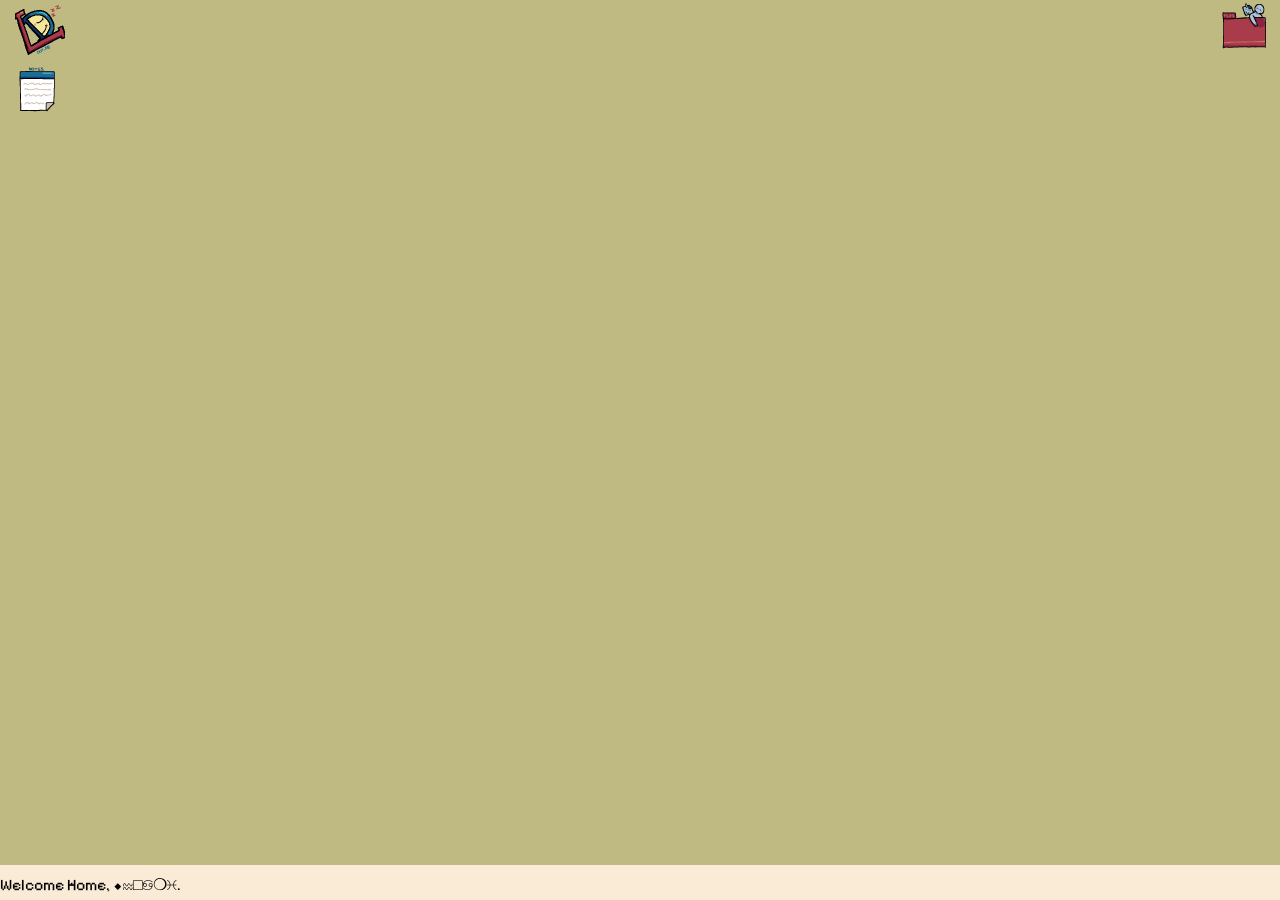
<file: index.html>
<DOCYTPE HTML>
<html>
<head>
    <!--Time for some nice comments!-->
    <!--This is the title of the tab once it opens as a website.-->
    <title>LucidDream(ing).me</title>
    <!--Allows the website to scale regarding with device size.
        The links also allow external CSS to be used, meaning cleaner code here
        AND a favicon as a tiny little image for my site!-->
    <meta name="viewport" content="width=device-width initial-scale=1.0">
    <link rel='stylesheet' type='text/css' href="index.css">
    <link rel='icon' type="image/x-icon" href="favicon.ico">
</head>
<body>

    <!--This represents the bottom bar class and the text involved
        which also includes the funny clock class I am so proud of!-->
    <div class="bottombar">
        <p class="welcome">Welcome Home, ⬥︎♒︎□︎♋︎❍︎♓︎.</p> <!--Displays text at bottom left-->
        <div class="clock" id="clock"> <!--Displays working clock at bottom right-->
        </div>
    </div>

    <!--This is the entire div class that represents the nested website-->
    <img class="appicon" src="appicon.png" height=50px width=50px alt="silly app icon">
    <!--That's the image class representing the LD app icon with some extra size tweaks and alt text.-->

    <div class="nestedWebsite"> <!--Class representing the hidden website inside of the App once opened.-->
        <div class="recordedVideo"> 
            <!--This is the video that is embedded inside of the hidden website-->
            <video width=100% height=100% controls>
                <source src=LucidDreaming.mp4 type="video/mp4">
            </video>
        </div>

        <!--Cosmetic details regarding top bar and exit area. Also includes the text used.-->
        <div class="apptopbar"> <p class="textlabel">LucidDream(ing).me</p>
            <div class="exitButton"> <p class="byebyetext">X</p>
            </div>
        </div>
    </div>

    <!-- Notepad application!-->
    <img class="notes" src="notes.png" height=50px width=50px alt="silly notes app icon">
    <!--Calls the image for the notes app and also changes some dimensions. Alt text is here for accesibility purposes.-->
    <div class="notepad">
        <!--All of this is mainly the text held within the scrollable notepad page.
            It's a bit...messy. I'm very well aware of this.-->
        <br>
        <h4>23/07/2026</h4>
        <p class="diarytext">Reality seems to be warping backwards each time I go to bed.</p>
        <p class="diarytext">In the sense that nothing really makes sense inside of my dreams anymore, like how people twist and distort into foreign shapes.</p>
        <p class="diarytext">They say the fragmented cells inside of your skull are incapable of producing and manipulating flesh and features of people you've never seen before.</p>
        <p class="diarytext">So, please answer me, why is my head rebelling against me now?</p>
        <p class="diarytext">...could it my meds?</p>
        <p class="diarytext">no.</p>
        <p class="diarytext">This is something else entirely. I know the entire paper they come with by heart.</p>
        <p class="diarytext">Let me see if my friends can help.</p>

        <br>
        <h4>17/08/2026</h4>
        <p class="diarytext">I told ⌤︎🢧︎△︎🢧︎ about it.</p>
        <p class="diarytext">She looked deeper into it and there was a similar post on Reddit.</p>
        <p class="diarytext">And it turned out I was right about the meds having nothing to do with this.</p>
        <p class="diarytext">So I gotta say, thank you weird obscure OP from 6 years ago, and to ⌤︎🢧︎△︎🢧︎ as well.</p>

        <br>
        <h4>25/08/2026</h4>
        <p class="diarytext">Talked to ⮑︎🢨︎🢪︎▶︎🡗︎🡗︎🢧︎ today. He told me someone claimed to have an app that could track... dreams.</p>
        <p class="diarytext">Sounds a bit... too farfetched to me.</p>
        <p class="diarytext">But they're getting worse. With each passing night, faces get distorted beyond recognition.</p>
        <p class="diarytext">But I'll give this app a shot. It's called "LucidDream(ing).me".</p>
        <p class="diarytext">Downloaded it last night. The icon looks pretty harmless and cute. The reading here says to just repeat the words, "dot me" before going to bed three times.</p>

        <br>
        <h4>19/09/2026</h4>
        <p class="diarytext">This is weird.</p>
        <p class="diarytext">The distortion has fully stopped for the past few days. I'm supposed to be happy, relieved even.</p>
        <p class="diarytext">But something feels awfully wrong. The strangers are all gone. But now ⌤︎🢧︎△︎🢧︎ and ⮑︎🢨︎🢪︎▶︎🡗︎🡗︎🢧︎ are recurring figures now.</p>
        <p class="diarytext">They never stay for long, but they are not distorted either.</p>
        <p class="diarytext">Recurring hallways are now a theme. Emptiness has overtaken the once endless ebb and flow of figures.</p>
        <p class="diarytext">It's only us three now within this dreamscape.</p>

        <br>
        <h4>22/09/2026</h4>
        <p class="diarytext">The app has replaced all of its inner contents with a dream I had yesterday.</p>
        <p class="diarytext">⌤︎🢧︎△︎🢧︎ and ⮑︎🢨︎🢪︎▶︎🡗︎🡗︎🢧︎ were both there inside of the dream. He was a cameraman and she walked with me for a while.</p>
        <p class="diarytext">They were there and before I knew it, they both were gone. Winding corridors and stairs of a place well frequented.</p>
        <p class="diarytext">Whenever I open up this app, it only shows a low quality video of such a dream, as if someone was scrying on me.</p>
        <p class="diarytext">I can't do this anymore.</p>
        <p class="diarytext">▷What. The. 🡐︎▶︎🢩︎🡕︎.</p>
        <p class="diarytext">⌤︎🢧︎△︎🢧︎. ⮑︎🢨︎🢪︎▶︎🡗︎🡗︎🢧︎.</p>
        <p class="diarytext">❄︎♒︎♏︎❒︎♏︎⬧︎ ■︎□︎⧫︎♒︎♓︎■︎♑︎ ⬥︎□︎❒︎⧫︎♒︎ ●︎□︎□︎🙵♓︎■︎♑︎ ♓︎■︎⬧︎♓︎♎︎♏︎ □︎♐︎ ♋︎■︎⍓︎❍︎□︎❒︎♏︎ □︎■︎⧫︎ ⍓︎□︎◆︎ ⬥︎♋︎■︎⧫︎ ⧫︎□︎ 🙰□︎♓︎■︎ ⧫︎♒︎♏︎ ❖︎□︎♓︎♍︎♏︎⬧︎✍︎ 🕈︎♋︎⬧︎■︎⧫︎ ♓︎⧫︎ ⬧︎□︎ ●︎□︎■︎♏︎●︎⍓︎ ♓︎■︎⬧︎♓︎♎︎♏︎ □︎♐︎ ⍓︎□︎◆︎❒︎ ♐︎❒︎♋︎♑︎❍︎♏︎■︎⧫︎♏︎♎︎ ♎︎❒︎♏︎♋︎❍︎⬧︎✍︎ ☺︎□︎♓︎■︎ ◆︎⬧︎ ☺︎□︎♓︎■︎ ◆︎⬧︎ ♋︎■︎♎︎ ♌︎♏︎♍︎□︎❍︎♏︎ ⬥︎♒︎□︎●︎♏︎</p>

        <div class="notepadtop">  
            <!--This is mainly cosmetics like the top bar inside of the page
                and the text inside of the bar and the exit button.-->
            <p class="textlabel">⬥︎♒︎□︎♋︎❍︎♓︎'s Journal</p>
            <div class="leavenotes">
                <p class="byebyetext">X</p>
            </div>
        </div>
    </div>

    <!--This is going to be the application that represents the folder-->
    <!--Nested inside of the folder will be two seperate icons. One talking about the cast a little bit and what we did!-->
    <!--The other one will be called extras talking more about what class this was for & Movie synposis-->

    <!--This will be the main Folder icon.-->
    <img class="folder" src="Folder.png" height=50px width=50px alt="silly thing app icon">
    <div class="folderin"> <!--Inside of the folder's tab!--> 
    <!--Here we will insert the images related to the two more objects.-->>
        <img class="contacts" src="contacts.png" height=50px width=50px alt="silly contact app icon">
        <div class="incontacts"> <!--Cosmetics inside of the Contacts tab-->
            <br>
            <br>
            <h4>ABOUT THE CREW</h4>
            <p class="diarytext">The film Lucid Dream featured on this site was created by the work of three students taking the Fall 2026 IM-UH 1011 class taught by Prof. Jack B. Du.</p>
            <p class="diarytext">Sara is one of the two actors in Lucid Dream and the main editor for the film hosted here. Majority of the editing and post-graphics was completed by her on her iPad, including clipping the video down from over three minutes to around 90s and adding on some VFX.</p>
            <p class="diarytext">Abdulla is the main cameraman for the film in Lucid Dream, and all of the shots featured inside of the film were recorded on his phone. He's the one behind the unique panel shots different composition angles.</p>
            <p class="diarytext">Sabrina is one of the two actors in Lucid Dream and the secondary editor. She was responsible for finding the SFX and backing track inside of the film video and acting as a helping hand for Sara during editing.</p>

            <div class="contactstop"> <!--The top bar for the in contacts-->
                <p class="nestedtextlabel">/⬥︎♒︎□︎♋︎❍︎♓︎'s Folder/Contacts/</p>
                <div class="leavecontacts">
                    <p class="nestedbyebyetext">X</p>
                </div> 
            </div>
        </div>

        <img class="readme" src="readme.png" height=50px width=50px alt="silly readme app icon">
        <div class="inreadme"> <!--Cosmetics inside of the README tab-->
            <!--You need two <br> before the text shows-->
            <br>
            <br>  <!--Text about this film.-->
            <h4>FILM SYNOPSIS</h4>
            <p class="diarytext">This film was filmed and takes place inside of the Arts Center, particularly inside of the empty hallways.</p>
            <p class="diarytext">The main story/narrative behind the film was about a girl wandering inside of the empty hallways and staircases with subtle signalling that this may not be a real event.</p>
            <p class="diarytext">For instance, at the beginning of the film, the girl is with her friend, who then promptly disappears which siganls that something is off about this environment.</p>
            <p class="diarytext">Furthermore, as the girl progresses throughtout her exploration, she begins loosing items on her over time.</p>
            <p class="diarytext">First it's the black bag. Next the glasses are gone. At last, the watch is missing.</p>
            <p class="diarytext">All of this occur throughout the film, with the climax being when the girl stumbles across a workshop related room and opens a cabinet that had a label saying "To NOT touch".</p>
            <p class="diarytext">Bang! The girl turns around, squints, before running away in fear before she wakes up.</p>
            <p class="diarytext">Everything is there. Except for the watch. So was it really all just a dream?</p>
            <p class="diarytext">In hindsight, the watch was meant to be significant due to fact that time does not flow linearly and watches get distorted in dreams</p>
            <div class="readmetop"> <!--The top bar for the in README-->
                <p class="nestedtextlabel">/⬥︎♒︎□︎♋︎❍︎♓︎'s Folder/README.txt/</p>
                <div class="leavereadme">
                    <p class="nestedbyebyetext">X</p>
                </div>
            </div>
        </div>

        <div class="folderintop"> <!--Cosmetics inside of the folder-->
            <p class="textlabel">⬥︎♒︎□︎♋︎❍︎♓︎'s Folder</p> <!--Text label-->
            <div class="leavefolder"> <!--Button to close folder-->
                <p class="byebyetext">X</p>
            </div>
        </div>
    </div>

    <!--Here ye, here ye, I summon thee index.js ; Basically calls the .js file that makes everything interactable-->
    <script src="index.js"></script> 

</body>
</html>
</file>
<file: index.css>
/*The webkit scrollbar series here is to customize the scroll bar, particularly the one
inside of the notes app in the website! Here it turns the scrollbar into a yellow color
and if the user hovers the scroll bar it will turn gold.*/

::-webkit-scrollbar {
       /*This defines how thick the scroll bar will be.*/
       width: 10px;
}

::-webkit-scrollbar-track {
       /*This defines what the background color of the track will be.*/
       background: #f1f1f1
}

::-webkit-scrollbar-thumb {
       /*This defines the scroll bar color.*/
       background:#f8d32f;
}

::-webkit-scrollbar-thumb:hover {
       /*This tells the scroll bar to turn gold when hovered!*/
       background:#b1982b;
}

/*This is related to the downloaded font package and allows fonts to be custom in this type!
Related to the Pixelfy_Sans folder.*/
@font-face {
       font-family: pixelSans;
       src: url(PixelifySans-VariableFont_wght.ttf);
}

/*Specific font changes made just for the Notes app. We change font into Pixel Sans
and we specify the specific pixel size for the diarytext class.*/
h4 { font-family: pixelSans; 
}

.diarytext { font-family: pixelSans;
             font-size: 15px;
}

/*This represents the CSS used to modify the background of the entire website. 
Heavily backrooms inspired colors, chose them due to wanting a more liminal feel.*/
body { background-color:#bfb982;
       margin: 0;
       padding: 0;

}
/*This represents the bottom bar on the main website! This bottom bar houses both the
welcome class in text displayed at the bottom left and the functional .js clock with 
the date in bottom right. Defines location, size, font and color.*/
.bottombar { overflow: hidden;
             margin: 0;
             background-color: antiquewhite;
             position: fixed;
             bottom: 0;
             width: 100%;
             height: 35px;
}

.welcome {font-family: pixelSans; 
          position: fixed;
          bottom: -10px
}

.clock {  font-family: pixelSans;
          position: fixed;
          bottom: 7.5px;
          right:0
}

/*From here will be the CSS for the Files.*/

.folder{ /*Location within the site + unmoveable!*/
         position: fixed;
         right: 10px;
}

.folderin { /*This defines the background track of the Folder once opened.
              This deals with the positioning, the color and the size!*/
           width: 100%;
           height: 100%;
           background-color: rgb(247, 241, 234);
           position: absolute;
           display: none;
           justify-content: center;
           align-items: center;
}

.folderintop { /*Top color bar for the folder. Also describes positioning and location.*/
              overflow: hidden;
              margin:0;
              background-color: #a93c4b;
              position: fixed;
              top: 0;
              width: 100%;
              height: 35px;
}

.leavefolder { /*Exit color bar for the folder! I'm going to use yellow!*/
              width: 2.5%;
              height: 35px;
              background-color: #f8d32f;
              top: 0;
              right: 0;
              position: fixed;
}


/*The following six are related to the workings of the Lucid Dreaming App Icon, shown by
the LD and sleeping face inside.*/

.apptopbar { /*Defines position, size, color and height of the blue bar at the top
              of the webpage image once opened.*/
             overflow: hidden;
             margin:0;
             background-color: #2d6bad;
             position: fixed;
             top: 0;
             width: 100%;
             height: 35px;
}

.appicon { /*Tells the website where the app should be placed, and makes it immovable*/
           position: fixed;
           left: 15px;
           top: 5px;
}

.nestedWebsite { /*The main website background. Defines the color, flexbox and position.*/
                 width: auto;
                 height: auto;
                 background-color: white;
                 position: absolute;
                 display: none;
                 justify-content: center;
                 align-items: center;
}

.exitButton { /*Defines the little red square that allows you to exit the site.
              The size, the location inside of the blue bar and what color it is.*/
              width: 2.5%;
              height: 35px;
              background-color: crimson;
              top: 0;
              right: 0;
              position: fixed;
}

.textlabel { /*This represents the text label on the blue bar! Defines font, size and location.*/
             color: white; 
             right: 45%;
             position: fixed;
             top: -10px;
             font-size: 17px;
             font-family: pixelSans;
}

.byebyetext { /*This is the small X inside of any button that allows you to close things.*/
              right: 12px;
              top: -7px;
              position: fixed;
              font-family: pixelSans;
}

/*Everything from here and onwards is used to define and change attributes ranging from location
to color to position to size to fonts regarding the silly notes app!*/

.notes { /*Defines app location inside of the website and position is immovable.*/
         position: fixed;
         left: 12px;
         top: 65px;
       }

.notepad { /*This defines the background track of the notepad once opened.
             This deals with the positioning, the color and the size!*/
           width: auto;
           height: auto;
           background-color: white;
           position: absolute;
           display: none;
           justify-content: center;
           align-items: center;
}

.notepadtop { /*This deals with the top bar that holds text inside. This is the blue
                bar that shows up when you open the notes app.*/
              overflow: hidden;
              margin:0;
              background-color: #1c6d95;
              position: fixed;
              top: 0;
              width: 100%;
              height: 35px;
}

.leavenotes { /*Funny yellow button that exits the notes app once clicked.
                I found yellow with blue to look better than red since it'll
                look like a cheap copy pasta if I just copied the color for 
                The Lucid Dreaming App. This defines the color, size and position.*/
              width: 2.5%;
              height: 35px;
              background-color: #f8d32f;
              top: 0;
              right: 0;
              position: fixed;
}

/*This will be the part relating to the nested Contacts App.*/
.contacts { /*Tells the website where the contacts should be inside of the folder, and makes it immovable*/
           position: fixed;
           left: 5px;
           top: 45px;
}

.incontacts { width: 100%; /*What the background of inside the contacts will look like and the color and position*/
              height: 100%;
              background-color: white;
              position: absolute;
              display: none;
              justify-content: center;
              align-items: center;
}

.contactstop { overflow: hidden; /*What the top bar will look like for the contacts from color to position to if it's moveable or not.*/
               margin:0;
               background-color: #7bb5d2;
               position: fixed;
               top: 35px;
               width: 100%;
               height: 35px;
}

.leavecontacts { width: 2.5%; /*This is the little button that represents the exit button. This CSS defines the color, position and location of the button.*/
                 height: 35px;
                 background-color: #a93c4b;
                 top: 35px;
                 right: 0;
                 position: fixed;
}

.nestedtextlabel { color: white; /*This defines the position of the text label except the proportions have been modified so that it looks good as a nested text.*/
                   right: 41%;
                   position: fixed;
                   top: 25px;
                   font-size: 17px;
                   font-family: pixelSans;
}

.nestedbyebyetext { /*This is the small X inside of any button that allows you to close things. This one has been modified to allow it to look nice even when nested.*/
              right: 11px;
              top: 28px;
              position: fixed;
              font-family: pixelSans;
}

/*This part will be all about the ReadMe CSS!*/
.readme { /*Tells the website where the readme should be inside of the folder, and makes it immovable*/
           position: fixed;
           left: 55px;
           top: 45px;
}

.inreadme {   width: 100%; /*What the inside of the README will look like including the color and position*/
              height: 100%;
              background-color: white;
              position: absolute;
              display: none;
              justify-content: center;
              align-items: center;
}

.readmetop {   overflow: hidden; /*What the top bar will look like for the contacts from color to position to if it's moveable or not.*/
               margin:0;
               background-color: #7bb5d2;
               position: fixed;
               top: 35px;
               width: 100%;
               height: 35px;
}

.leavereadme { width: 2.5%; /*This is the little button that represents the exit button. This CSS defines the color, position and location of the button.*/
                 height: 35px;
                 background-color: #a93c4b;
                 top: 35px;
                 right: 0;
                 position: fixed;
}
</file>
